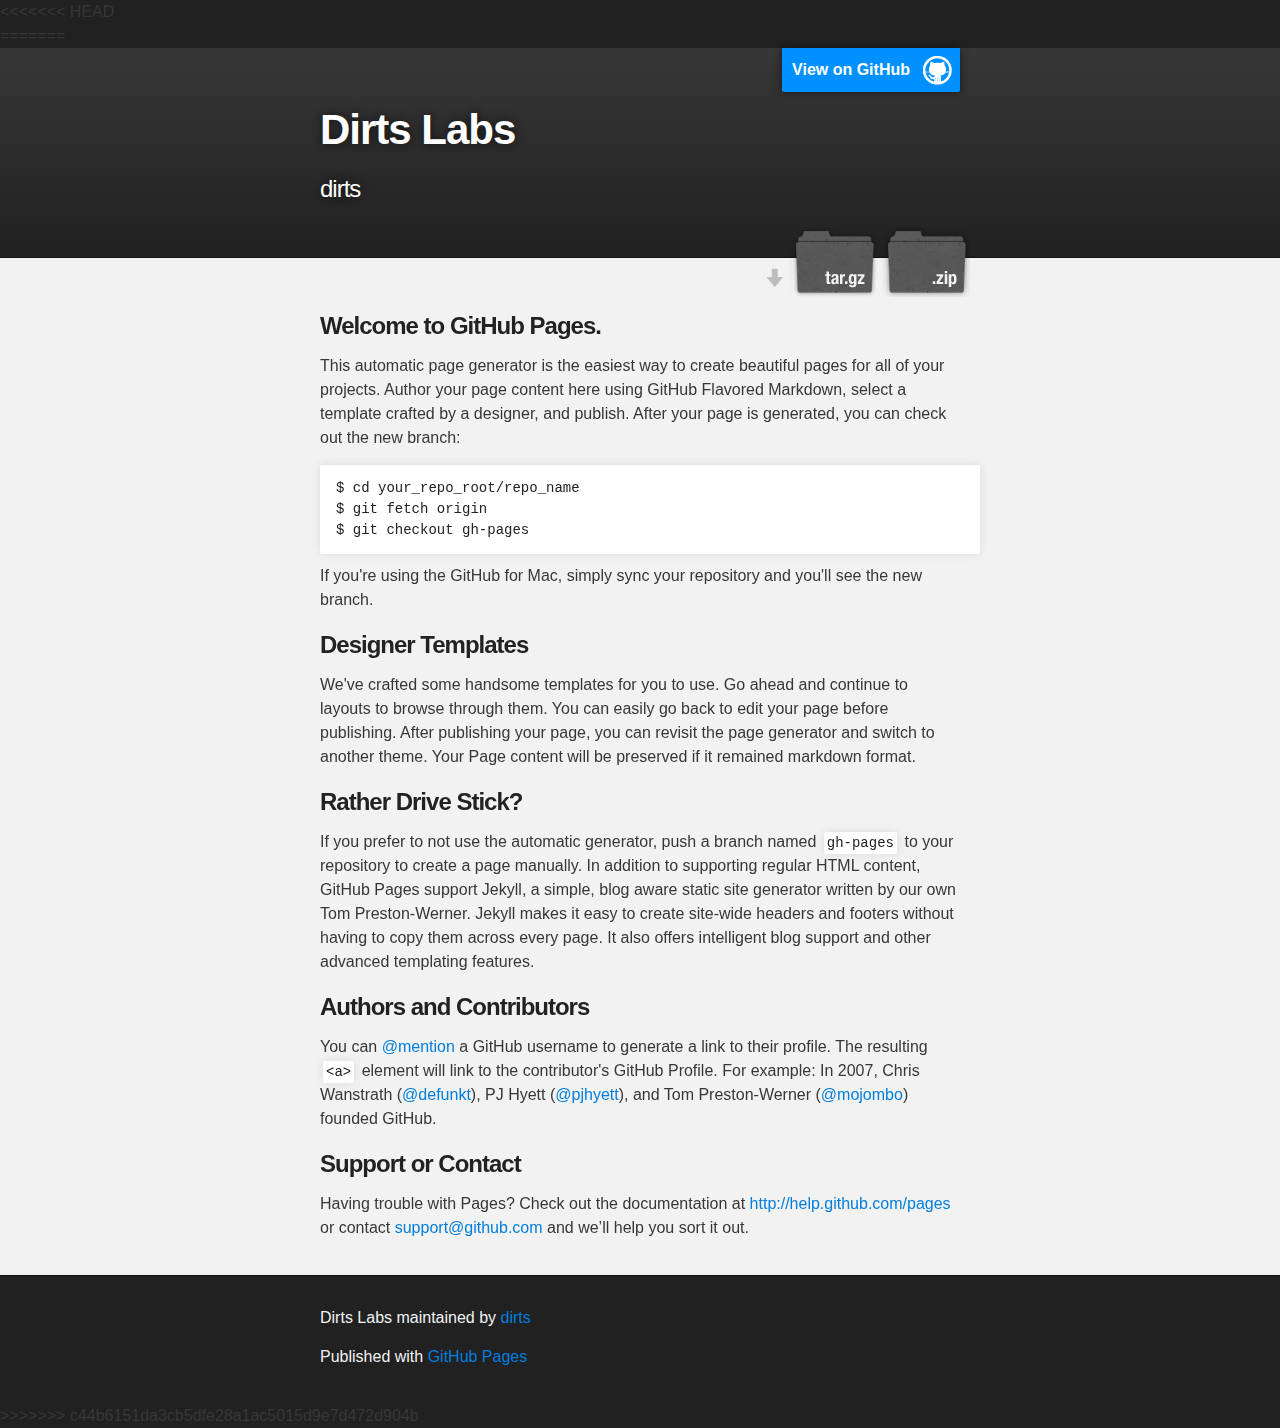
<file: index.html>
<<<<<<< HEAD
<!DOCTYPE HTML>
<html lang="en-US">
<head>
	<meta charset="UTF-8">
	<title>jQuery.icard</title>
	<style type="text/css">

	</style>
	<script type="text/javascript" src="jquery.js"></script>
</head>
<body>
<div class="container-wrap">
	<div class=""></div>
</div>
<script type="text/javascript" src="jquery.idialog.js"></script>
</body>
</html>
=======
<!DOCTYPE html>
<html>

  <head>
    <meta charset='utf-8' />
    <meta http-equiv="X-UA-Compatible" content="chrome=1" />
    <meta name="description" content="Dirts Labs : dirts" />

    <link rel="stylesheet" type="text/css" media="screen" href="stylesheets/stylesheet.css">

    <title>Dirts Labs</title>
  </head>

  <body>

    <!-- HEADER -->
    <div id="header_wrap" class="outer">
        <header class="inner">
          <a id="forkme_banner" href="https://github.com/dirts/dirts">View on GitHub</a>

          <h1 id="project_title">Dirts Labs</h1>
          <h2 id="project_tagline">dirts</h2>

            <section id="downloads">
              <a class="zip_download_link" href="https://github.com/dirts/dirts/zipball/master">Download this project as a .zip file</a>
              <a class="tar_download_link" href="https://github.com/dirts/dirts/tarball/master">Download this project as a tar.gz file</a>
            </section>
        </header>
    </div>

    <!-- MAIN CONTENT -->
    <div id="main_content_wrap" class="outer">
      <section id="main_content" class="inner">
        <h3>Welcome to GitHub Pages.</h3>

<p>This automatic page generator is the easiest way to create beautiful pages for all of your projects. Author your page content here using GitHub Flavored Markdown, select a template crafted by a designer, and publish. After your page is generated, you can check out the new branch:</p>

<pre><code>$ cd your_repo_root/repo_name
$ git fetch origin
$ git checkout gh-pages
</code></pre>

<p>If you're using the GitHub for Mac, simply sync your repository and you'll see the new branch.</p>

<h3>Designer Templates</h3>

<p>We've crafted some handsome templates for you to use. Go ahead and continue to layouts to browse through them. You can easily go back to edit your page before publishing. After publishing your page, you can revisit the page generator and switch to another theme. Your Page content will be preserved if it remained markdown format.</p>

<h3>Rather Drive Stick?</h3>

<p>If you prefer to not use the automatic generator, push a branch named <code>gh-pages</code> to your repository to create a page manually. In addition to supporting regular HTML content, GitHub Pages support Jekyll, a simple, blog aware static site generator written by our own Tom Preston-Werner. Jekyll makes it easy to create site-wide headers and footers without having to copy them across every page. It also offers intelligent blog support and other advanced templating features.</p>

<h3>Authors and Contributors</h3>

<p>You can <a href="https://github.com/blog/821" class="user-mention">@mention</a> a GitHub username to generate a link to their profile. The resulting <code>&lt;a&gt;</code> element will link to the contributor's GitHub Profile. For example: In 2007, Chris Wanstrath (<a href="https://github.com/defunkt" class="user-mention">@defunkt</a>), PJ Hyett (<a href="https://github.com/pjhyett" class="user-mention">@pjhyett</a>), and Tom Preston-Werner (<a href="https://github.com/mojombo" class="user-mention">@mojombo</a>) founded GitHub.</p>

<h3>Support or Contact</h3>

<p>Having trouble with Pages? Check out the documentation at <a href="http://help.github.com/pages">http://help.github.com/pages</a> or contact <a href="mailto:support@github.com">support@github.com</a> and we’ll help you sort it out.</p>
      </section>
    </div>

    <!-- FOOTER  -->
    <div id="footer_wrap" class="outer">
      <footer class="inner">
        <p class="copyright">Dirts Labs maintained by <a href="https://github.com/dirts">dirts</a></p>
        <p>Published with <a href="http://pages.github.com">GitHub Pages</a></p>
      </footer>
    </div>

    

  </body>
</html>
>>>>>>> c44b6151da3cb5dfe28a1ac5015d9e7d472d904b
</file>
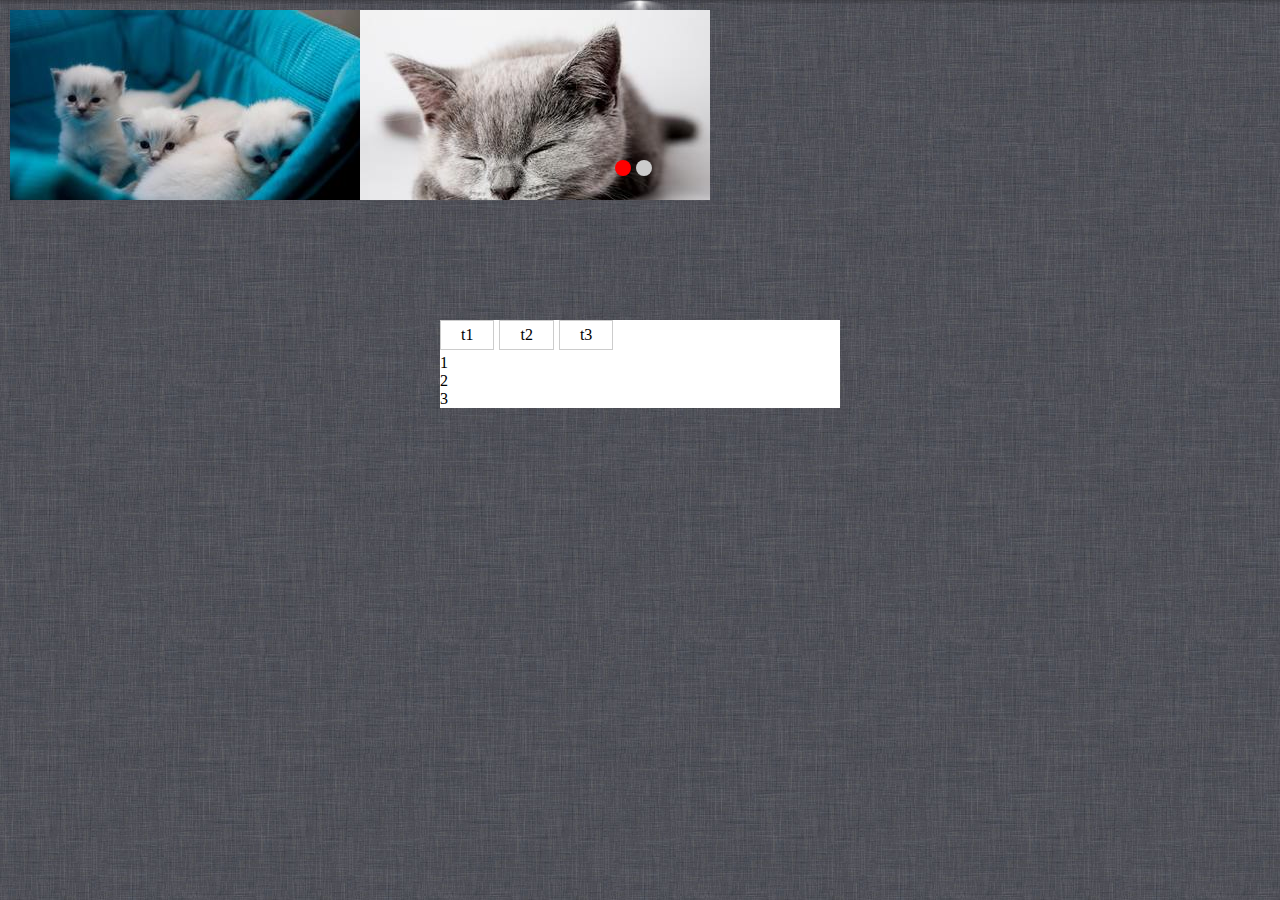
<file: photo.html>
<!DOCTYPE HTML>
<html lang="en-US">
<head>
	<meta charset="UTF-8">
	<title></title>
	<meta name="viewport" content="width=device-width, initial-scale=1.0, minimum-scale=1.0, maximum-scale=1.0 " />
	<link rel="apple-touch-icon-precomposed" sizes="75×75" href="appicon.png"/>
	<link rel="stylesheet" type="text/css" href="css/style.css">
	<link rel="stylesheet" type="text/css" href="js/css/iplayer.css">
	<link rel="stylesheet" type="text/css" href="js/css/icard.css">
</head>
<body>
	<div class="shadow-item"></div>
	<div class="container-wrap">
		<!--<div class="audio-tag"></div>-->
		<div id="phototype">
			<ul class="viewer">
				<li>
					<img src="images/01.jpg">
				</li>
				<li>
					<img src="images/2.jpg">
				</li>
			</ul>
			<ul class="ctrllor">
				<li></li>
				<li></li>
			</ul>
		</div>

	</div>
	<div class="tabs">
		<ul>
			<li>t1</li>
			<li>t2</li>
			<li>t3</li>
		</ul>
		<div class="">
			1
		</div>
		<div class="">
			2
		</div>
		<div class="">
			3
		</div>
	</div>
	<style type="text/css">
		.tabs {width:400px;margin:0 auto;background:#fff;}
		.tabs ul {display: inline-block;}
		.tabs ul li{list-style-type: none; float: left; margin-right:5px; padding:5px 20px; border:1px solid #ccc;}
	</style>
	<div class="footer"></div>
	<script type="text/javascript" src="js/jquery-1.8.0.min.js"></script>
	<script type="text/javascript" src="js/phototype.js"></script>
	<script type="text/javascript" src="js/jquery.idialog.js"></script>
	<script type="text/javascript" src="js/jquery.iplayer.js"></script>
	<script type="text/javascript">

	/* iplayer demo */
(function($, iPhoto){

	iPhoto.news({
		'id' : 'phototype',
		'pattern' : 'left'
	});

}(jQuery,Phototype));

var Tabs = function(id , type){

}


	</script>
</body>
</html>
</file>
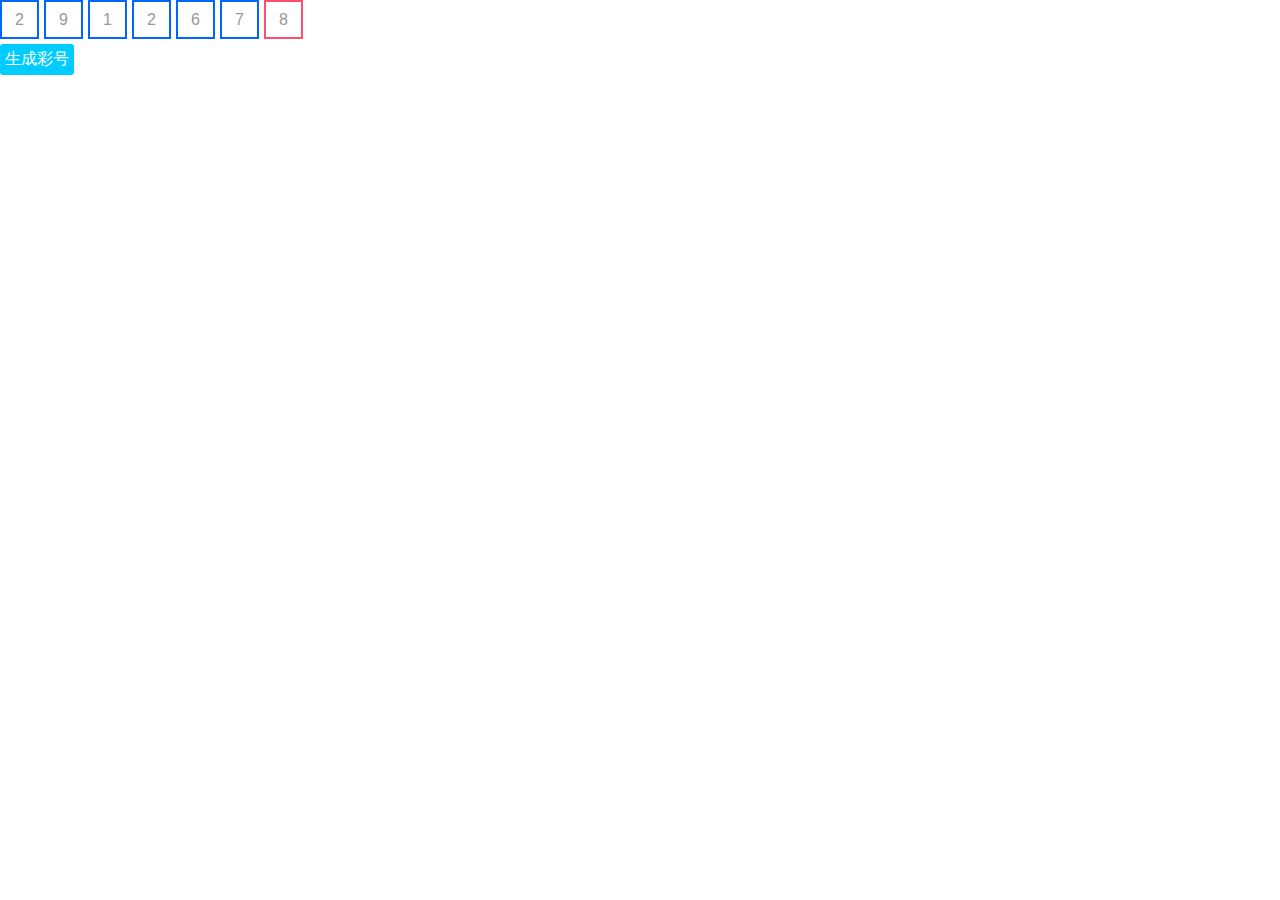
<file: ticket.html>
<!DOCTYPE HTML>
<html lang="en-US">
<head>
<meta charset="UTF-8">
<meta name="apple-mobile-web-app-capable" content="yes" />
<!--<meta name="format-detection" content="telephone=no">-->
<meta name="apple-mobile-web-app-status-bar-style" content="black" />
<!--<meta name="viewport" content="width=device-width; initial-scale=1.0; minimum-scale:1.0;maximum-scale:1.0;user-scalable=no" />-->
<title>正和彩</title>
</head>
<body>
<style type="text/css">
	body ,div,ul,li,a,img{margin:0;padding:0;}
	iframe {border:1px solid #f00;}
	li{list-style-type: none;}


	.header {
		height:40px;
		background:#666;
	}

	#editor {
		width:320px;
		height:500px;
		border:1px solid #ccc;
		overflow:hidden;
	}

	.test{
		height:5000px;
	}

	.fixed{
		position:absolute;
		width:100px;
		height:100px;
		top:400px;
		background:#fff;
		border:2px solid #f00;

	}
	#photo {
		background:#eee;
	}

	#photo img{
		width:320px;
		height:200px;
	}
	
	#photo{
		position:relative;
		width:320px;
		height:200px;
		overflow:hidden;
	}
	
	#photo ul{
		display:inline-block;
	}
	
	ul.photo-list li {
		float:left;
		width:320px;
		height:200px;
	}

	ul.photo-control {
		position:absolute;
		z-index:99;
		left:110px;
		bottom:20px;
		width:100px;
		height:15px;
	}
	ul.photo-control li{
		float:left;
		width:15px;
		height:15px;
		background:#ccc;
		border-radius:7px;
		margin-right:10px;
	}

	ul.photo-control li.Cur {
		background:#fc0;
	}

	.i-btn{
		display:inline-block;
		padding:0 5px;
		height:20px;
		line-height:20px;
		background:#eee;
	}

	.cantainer{
		display:inline-block;
	}
	.cantainer ul {
		float:left;
		margin-bottom:5px;
	}
	.cantainer  li{	
		float:left;
		font-family: arial;
		width:35px;
		height:35px;
		border:2px solid #0066ff;
		margin-right:5px;
		color:#999;
		text-align: center;
		line-height: 35px;
		vertical-align: center;
	}
	.cantainer li:last-child{
		border:2px solid #ff4e6f;
	}

	.i-button{
		float:left;
		margin: 0px;
		clear: both;
		text-decoration: none;
		color:#fff;
		background: #00ccff;
		border-radius: 3px;
		padding:5px;
	}

</style>
<div class="cantainer" id="ticket">

</div>
<script type="text/javascript">
	;var Ticket = (function(){

		function Random(m,n){
			return Math.floor(Math.random()*( n - m + 1 ) + m);
		}

		function Ticket(param){
			this.log = [];
			this.viewer = document.getElementById(param.id) || false;
			
			this.init();
		}

		Ticket.prototype =  {
			'init':function(){
				this.nplus(6)
				this.view();
				this.bind();
			},
			'bind':function(){
				var self = this;
				this.viewer.getElementsByTagName('a')[0].addEventListener('click',function(e){ 
					self.init();
				},false);
			},
			'nplus':function(n){
				var arr = [];
				for(var i = 0; i <= n ;i++){
					arr.push(Random(0,9));
				}
				this.log.push(arr);
				return arr;
			},
			'view':function(){
				var list = '';
				for(var i = 0; i < this.log[this.log.length -1 ].length; i++){
					list += '<li>' + this.log[this.log.length -1 ][i] + '</li>';
	 			}
	 			list = '<ul>' + list + '</ul><a href="javascript:;" class="i-button">生成彩号</a>';
	 			this.viewer.innerHTML = list;
			},
			'getlog':function(){
				return this.log;
			}
		
		};

		return {
			init : function(param){
				return new Ticket(param);
			}
		}

	}());

var ticket = Ticket.init({'id':'ticket'});

/*

	var ticket = Ticket('ticket');

	var results = ticket.nplus(6);
	results = ticket.nplus(6);
	results = ticket.nplus(6);
	ticket.view();
*/
</script>
</body>
</html>
</file>
<file: stylesheets/stylesheet.css>
/*******************************************************************************
Slate Theme for GitHub Pages
by Jason Costello, @jsncostello
*******************************************************************************/

@import url(pygment_trac.css);

/*******************************************************************************
MeyerWeb Reset
*******************************************************************************/

html, body, div, span, applet, object, iframe,
h1, h2, h3, h4, h5, h6, p, blockquote, pre,
a, abbr, acronym, address, big, cite, code,
del, dfn, em, img, ins, kbd, q, s, samp,
small, strike, strong, sub, sup, tt, var,
b, u, i, center,
dl, dt, dd, ol, ul, li,
fieldset, form, label, legend,
table, caption, tbody, tfoot, thead, tr, th, td,
article, aside, canvas, details, embed,
figure, figcaption, footer, header, hgroup,
menu, nav, output, ruby, section, summary,
time, mark, audio, video {
  margin: 0;
  padding: 0;
  border: 0;
  font: inherit;
  vertical-align: baseline;
}

/* HTML5 display-role reset for older browsers */
article, aside, details, figcaption, figure,
footer, header, hgroup, menu, nav, section {
  display: block;
}

ol, ul {
  list-style: none;
}

blockquote, q {
}

table {
  border-collapse: collapse;
  border-spacing: 0;
}

a:focus {
  outline: none;
}

/*******************************************************************************
Theme Styles
*******************************************************************************/

body {
  box-sizing: border-box;
  color:#373737;
  background: #212121;
  font-size: 16px;
  font-family: 'Myriad Pro', Calibri, Helvetica, Arial, sans-serif;
  line-height: 1.5;
  -webkit-font-smoothing: antialiased;
}

h1, h2, h3, h4, h5, h6 {
  margin: 10px 0;
  font-weight: 700;
  color:#222222;
  font-family: 'Lucida Grande', 'Calibri', Helvetica, Arial, sans-serif;
  letter-spacing: -1px;
}

h1 {
  font-size: 36px;
  font-weight: 700;
}

h2 {
  padding-bottom: 10px;
  font-size: 32px;
  background: url('../images/bg_hr.png') repeat-x bottom;
}

h3 {
  font-size: 24px;
}

h4 {
  font-size: 21px;
}

h5 {
  font-size: 18px;
}

h6 {
  font-size: 16px;
}

p {
  margin: 10px 0 15px 0;
}

footer p {
  color: #f2f2f2;
}

a {
  text-decoration: none;
  color: #007edf;
  text-shadow: none;

  transition: color 0.5s ease;
  transition: text-shadow 0.5s ease;
  -webkit-transition: color 0.5s ease;
  -webkit-transition: text-shadow 0.5s ease;
  -moz-transition: color 0.5s ease;
  -moz-transition: text-shadow 0.5s ease;
  -o-transition: color 0.5s ease;
  -o-transition: text-shadow 0.5s ease;
  -ms-transition: color 0.5s ease;
  -ms-transition: text-shadow 0.5s ease;
}

#main_content a:hover {
  color: #0069ba;
  text-shadow: #0090ff 0px 0px 2px;
}

footer a:hover {
  color: #43adff;
  text-shadow: #0090ff 0px 0px 2px;
}

em {
  font-style: italic;
}

strong {
  font-weight: bold;
}

img {
  position: relative;
  margin: 0 auto;
  max-width: 739px;
  padding: 5px;
  margin: 10px 0 10px 0;
  border: 1px solid #ebebeb;

  box-shadow: 0 0 5px #ebebeb;
  -webkit-box-shadow: 0 0 5px #ebebeb;
  -moz-box-shadow: 0 0 5px #ebebeb;
  -o-box-shadow: 0 0 5px #ebebeb;
  -ms-box-shadow: 0 0 5px #ebebeb;
}

pre, code {
  width: 100%;
  color: #222;
  background-color: #fff;

  font-family: Monaco, "Bitstream Vera Sans Mono", "Lucida Console", Terminal, monospace;
  font-size: 14px;

  border-radius: 2px;
  -moz-border-radius: 2px;
  -webkit-border-radius: 2px;



}

pre {
  width: 100%;
  padding: 10px;
  box-shadow: 0 0 10px rgba(0,0,0,.1);
  overflow: auto;
}

code {
  padding: 3px;
  margin: 0 3px;
  box-shadow: 0 0 10px rgba(0,0,0,.1);
}

pre code {
  display: block;
  box-shadow: none;
}

blockquote {
  color: #666;
  margin-bottom: 20px;
  padding: 0 0 0 20px;
  border-left: 3px solid #bbb;
}

ul, ol, dl {
  margin-bottom: 15px
}

ul li {
  list-style: inside;
  padding-left: 20px;
}

ol li {
  list-style: decimal inside;
  padding-left: 20px;
}

dl dt {
  font-weight: bold;
}

dl dd {
  padding-left: 20px;
  font-style: italic;
}

dl p {
  padding-left: 20px;
  font-style: italic;
}

hr {
  height: 1px;
  margin-bottom: 5px;
  border: none;
  background: url('../images/bg_hr.png') repeat-x center;
}

table {
  border: 1px solid #373737;
  margin-bottom: 20px;
  text-align: left;
 }

th {
  font-family: 'Lucida Grande', 'Helvetica Neue', Helvetica, Arial, sans-serif;
  padding: 10px;
  background: #373737;
  color: #fff;
 }

td {
  padding: 10px;
  border: 1px solid #373737;
 }

form {
  background: #f2f2f2;
  padding: 20px;
}

img {
  width: 100%;
  max-width: 100%;
}

/*******************************************************************************
Full-Width Styles
*******************************************************************************/

.outer {
  width: 100%;
}

.inner {
  position: relative;
  max-width: 640px;
  padding: 20px 10px;
  margin: 0 auto;
}

#forkme_banner {
  display: block;
  position: absolute;
  top:0;
  right: 10px;
  z-index: 10;
  padding: 10px 50px 10px 10px;
  color: #fff;
  background: url('../images/blacktocat.png') #0090ff no-repeat 95% 50%;
  font-weight: 700;
  box-shadow: 0 0 10px rgba(0,0,0,.5);
  border-bottom-left-radius: 2px;
  border-bottom-right-radius: 2px;
}

#header_wrap {
  background: #212121;
  background: -moz-linear-gradient(top, #373737, #212121);
  background: -webkit-linear-gradient(top, #373737, #212121);
  background: -ms-linear-gradient(top, #373737, #212121);
  background: -o-linear-gradient(top, #373737, #212121);
  background: linear-gradient(top, #373737, #212121);
}

#header_wrap .inner {
  padding: 50px 10px 30px 10px;
}

#project_title {
  margin: 0;
  color: #fff;
  font-size: 42px;
  font-weight: 700;
  text-shadow: #111 0px 0px 10px;
}

#project_tagline {
  color: #fff;
  font-size: 24px;
  font-weight: 300;
  background: none;
  text-shadow: #111 0px 0px 10px;
}

#downloads {
  position: absolute;
  width: 210px;
  z-index: 10;
  bottom: -40px;
  right: 0;
  height: 70px;
  background: url('../images/icon_download.png') no-repeat 0% 90%;
}

.zip_download_link {
  display: block;
  float: right;
  width: 90px;
  height:70px;
  text-indent: -5000px;
  overflow: hidden;
  background: url(../images/sprite_download.png) no-repeat bottom left;
}

.tar_download_link {
  display: block;
  float: right;
  width: 90px;
  height:70px;
  text-indent: -5000px;
  overflow: hidden;
  background: url(../images/sprite_download.png) no-repeat bottom right;
  margin-left: 10px;
}

.zip_download_link:hover {
  background: url(../images/sprite_download.png) no-repeat top left;
}

.tar_download_link:hover {
  background: url(../images/sprite_download.png) no-repeat top right;
}

#main_content_wrap {
  background: #f2f2f2;
  border-top: 1px solid #111;
  border-bottom: 1px solid #111;
}

#main_content {
  padding-top: 40px;
}

#footer_wrap {
  background: #212121;
}



/*******************************************************************************
Small Device Styles
*******************************************************************************/

@media screen and (max-width: 480px) {
  body {
    font-size:14px;
  }

  #downloads {
    display: none;
  }

  .inner {
    min-width: 320px;
    max-width: 480px;
  }

  #project_title {
  font-size: 32px;
  }

  h1 {
    font-size: 28px;
  }

  h2 {
    font-size: 24px;
  }

  h3 {
    font-size: 21px;
  }

  h4 {
    font-size: 18px;
  }

  h5 {
    font-size: 14px;
  }

  h6 {
    font-size: 12px;
  }

  code, pre {
    min-width: 320px;
    max-width: 480px;
    font-size: 11px;
  }

}
</file>
<file: css/style.css>
body, div, ul, li{margin:0px;padding:0px;}

	body{
		background: url(../images/bg_tile.jpg) repeat fixed;
	}

	.header-wrap {
		border-bottom: 1px solid #c3c3c3;
		background:#f3f3f3;
		height:20px;
		padding:20px;
	}

	.footer {
		height:100px;
	}
	.logo {
		float: left;
		width:20px;
	}
	.site-name {
		float: left;
		height:20px;
		line-height: 30px;
		font-family: 'hei';
		font-weight: bold;
	}
	.container-wrap {
		text-align: center;
		padding:10px;
		min-height: 300px;
		background: url([data-uri]) center top no-repeat;
		background-size:100px 50px;
		margin-top: -5px;
	}
	/* face */
	.close-btn{
		
		float: right;
		padding:1px;
		background:#eee;
		height:48px;
		width:48px;
		border:1px solid #ccc;
		border-radius: 1px;
		/*box-shadow: 1px 1px 1px #666;*/
	}

	.close-btn img {
		width:48px;
		height:48px;
		-webkit-filter:grayscale(100%);
	}
	.close-btn:hover img {
		-webkit-filter:brightness(.3) grayscale(0%) contrast(2);
	}

	.close-btn:hover{
		border:1px solid #9c0;
		/* -webkit-transform: scale(1.1); */
	}

	.close-btn,.close-btn img {
		-webkit-transition: all .2s ease-in-out;
	}

	.close-btn a{

	}

	.gray {
		-webkit-filter:grayscale(1);
	}

	.shadow-item {
		height:5px;
		background: -webkit-gradient(linear,left top,left bottom,from(rgba(0,0,0,.2)),to(rgba(0,0,0,0)));
	}

	.clearfix {

	}
	.clearfix:after{
		content: '';
		background:#f00;
		height:5px;
		width:5px;
		float: none;
	}

	.cat-demo {
		background: #fff;
		margin-bottom:10px;
		padding:10px;
		height:600px;
	}



	#phototype {
		margin:0 auto;
		width:100%;
		height:190px;
	}

	#phototype ul.viewer {
		height:190px;
	}

	ul.viewer li{
		float:left;
	}
	#phototype ul.ctrllor {
		margin:0 auto;
		margin-top: 160px;
		width:50px;
		bottom:10px;
		position: relative;
		z-index:99;
	}
	#phototype ul.ctrllor li{
		float: left;
		list-style-type: none;
		margin-right:5px; 
		width:16px;
		height:16px;
		background: #ccc;
		border-radius: 8px;
	}
	#phototype ul.ctrllor li.Cur{
		background: #f00
	}

	.mobile-tag {
		margin: 0 auto;
		margin-top:10px;
	}


	.nav-sider {
		position: fixed;
		width:40px;
		left:-20px;
		top:200px;
		z-index: 999;
	}

	.nav-sider a {
		float: left;
		width: 100%;
		text-align: center;
		padding:2px 10px;
		margin-bottom: 6px;
		background:#ffcc66;
		color:#fff;
		font-size:12px;
		-webkit-transform:rotate(40deg); 
		border-radius:1px 2px 2px 2px;
	}

	.nav-sider a.cur {
		background: #76c21f;
	}
</file>
<file: js/css/icard.css>
/* @lishouyan last:2013/04/22 */

.i-dialog-warp .i-dialog-close{
	cursor:pointer;
}

/* i-simle-tips */
.i-simple-tips, .float-tips {
	position: absolute;
	background:#000;
	font-size:12px;
	opacity: .7;
	border-radius:2px;
	padding:5px 10px;
	color:#fff;
	top:144px;
	left:624px;
	z-index:9999999;
}

.i-simple-tips .i-dialog-content{
	text-align: center;
}

.i-simple-tips span, .float-tips span {
	z-index:10
}

.i-simple-tips .i-dialog-arrow, .float-tips em.arrow {
	position: absolute;
	height:12px;
	line-height: 12px;
	width:12px;
	padding:0px;
	bottom: -6px;
	left:20px;
	color:#000;
	font-style: normal;
	z-index:5;
}
.i-simple-tips .i-dialog-close , .i-simple-tips .i-dialog-title, .i-simple-tips .i-dialog-control{
	display: none;
}

/* i-team-tips */
.i-team-tips, .float-tips {
	position: absolute;
	background:#fff;
	font-size:14px;
	border-radius:2px;
	padding:1px;
	color:#999;
	right:10px;
	top:144px;
	left:624px;
	z-index:9999999;
}

.i-team-tips .i-dialog-content{
	text-align: left;
	padding:5px;
}

.i-team-tips span, .float-tips span {
	z-index:10
}

.i-team-tips .i-dialog-arrow, .float-tips em.arrow {
	position: absolute;
	height:14px;
	line-height: 14px;
	width:12px;
	padding:0px;
	bottom: -6px;
	left:20px;
	color:#fff;
	font-style: normal;
	z-index:5;
}

.i-team-tips .i-dialog-title {
	background: #fafafa;
	border-radius: 2px;
	padding:2px 5px;
	font-weight: bold;
	color:#888;
	position: relative;
	z-index: 6;
}

.i-team-tips .i-dialog-close, .i-team-tips .i-dialog-control{
	display: none;
}

/* drop-shadow */
.filter-drop-shadow {
	-webkit-filter: drop-shadow(0 1px 3px rgba(0,0,0,.5));
	-moz-filter: drop-shadow(0 1px 3px rgba(0,0,0,.5));
	-ms-filter: drop-shadow(0 1px 3px rgba(0,0,0,.5));
	-o-filter: drop-shadow(0 1px 3px rgba(0,0,0,.5));
	filter: drop-shadow(0 1px 3px rgba(0,0,0,.5));
}

.i-white {
	position: absolute;
	min-width: 100px;
	max-width:210px;
	white-space:nowrap;
	background:#fff;
	font-size:12px;
	border-radius:2px;
	padding:5px 10px;
	color:#999;
	right:10px;
	top:144px;
	left:624px;
	z-index:10;
}

.i-white span {
	z-index:10
}

.i-white .i-dialog-arrow{
	position: absolute;
	height:12px;
	width:12px;
	line-height: 12px;
	padding:0px;
	bottom: -6px;
	left:20px;
	color:#fff;
	font-style: normal;
	z-index:5;
}

.i-white .i-dialog-close , .i-white .i-dialog-title{
	display: none
}

/*对话框*/
.i-dialog {
	position:fixed;
	padding:1px;
	width:200px;
	background: #fff;
	border:3px solid #ccc;
	border-radius:3px;
	z-index:999999
}

.i-dialog .i-dialog-arrow{
	display:none;
}

.i-dialog .i-dialog-title{
	width:100%;
	display:inline-block;
	height:21px;
	line-height:21px;
	background:#efefef;
	padding:2px 0;
}

.i-dialog .i-dialog-title span {
	float:left;
	margin-left:5px;
	font-weight:bold;
}

.i-dialog .i-dialog-close{
	float:right;
	margin-right:5px;
	font-weight:bold;
}

.i-dialog .i-dialog-content {
	padding:5px;
	color:#666;
}
.i-dialog .i-dialog-control {
	padding:3px;
	text-align:center;
}

/*对话框*/
.i-team-dialog {
	position:fixed;
	padding:1px;
	width:200px;
	background: #fff;
	border:3px solid #ccc;
	border-radius:3px;
	z-index:999999
}

.i-team-dialog .i-dialog-arrow{
	display:none;
}

.i-team-dialog .i-dialog-title{
    height:50px;
    line-height:50px;
    padding-left:40px;
    padding-right:10px;
    background:#323a45 url(../../../../../static/frontEnd/img/file.png) no-repeat 16px 16px;
}

.i-team-dialog .i-dialog-title span {
    float:left;
    color:#fff;
    font-size:16px;;
}

.i-team-dialog .i-dialog-close{
    width:13px;
    height:14px;
    display:block;
    float:right;
    text-indent:-9999px;
    margin-top:15px;
    background:url(../../../../../static/frontEnd/img/wrong.png) no-repeat;
    cursor:pointer;
}

.i-team-dialog .i-dialog-content {
	padding:5px;
	color:#666;
}

.i-team-dialog .i-dialog-control {
    display:none;
}
/*确认框*/
.i-comfirm {
	position:fixed;
	padding:1px;
	width:200px;
	background: #fff;
	border:3px solid #ccc;
	border-radius:3px;
	z-index:999999
}

.i-comfirm .i-dialog-arrow{
	display:none;
}

.i-comfirm .i-dialog-title{
	width:100%;
	display:inline-block;
	height:21px;
	line-height:21px;
	background:#efefef;
	padding:2px 0;
}

.i-comfirm .i-dialog-title span {
	float:left;
	margin-left:5px;
	font-weight:bold;
}

.i-comfirm .i-dialog-close{
	float:right;
	margin-right:5px;
}

.i-comfirm .i-dialog-content {
	padding:5px;
	color:#666;
}

.i-comfirm .i-dialog-control {
	padding:5px;
	text-align: center;
}

.i-comfirm .i-dialog-true{
	margin: 0 5px;
}

/*对话框*/
.i-alert {
	position:fixed;
	padding:1px;
	width:200px;
	background: #fff;
	border:3px solid #ccc;
	border-radius:3px;
	z-index:9999999;
}

.i-alert .i-dialog-arrow{
	display:none;
}

.i-alert .i-dialog-title{
	width:100%;
	display:inline-block;
	height:21px;
	line-height:21px;
	background:#efefef;
	padding:2px 0;
}

.i-alert .i-dialog-title span {
	float:left;
	margin-left:5px;
	font-weight:bold;
}

.i-alert .i-dialog-close{
	float:right;
	margin-right:5px;
	font-style:normal;
	font-weight:bold;
	cursor:pointer;
}

.i-alert .i-dialog-content {
	text-align: center;
	padding:5px;
	color:#666;
}

.i-alert .i-dialog-control {
	padding:5px;
	text-align:center;
}

.i-alert .i-dialog-control .btn {
	margin:0 5px;
}

.i-alert .i-dialog-control .i-dialog-cancle  {
	display:none;
}

/*对话框*/
.i-message {
	position:fixed;
	padding:1px;
	width:200px;
	background: #fff;
	border:3px solid #ccc;
	border-radius:3px;
	z-index:9999999;
}

.i-message .i-dialog-arrow{
	display:none;
}

.i-message .i-dialog-title{
	width:100%;
	display:inline-block;
	height:21px;
	line-height:21px;
	background:#efefef;
	padding:2px 0;
	display: none;
}

.i-message .i-dialog-title span {
	float:left;
	margin-left:5px;
	font-weight:bold;
}

.i-message .i-dialog-close{
	float:right;
	margin-right:5px;
}

.i-message .i-dialog-content {
	text-align: center;
	padding:5px;
	color:#666;
}

.i-message .i-dialog-control {
	display: none;
}


/*对话框*/
.i-error {
	position:fixed;
	padding:1px;
	width:200px;
	background: #fff;
	border:3px solid #ccc;
	border-radius:3px;
	z-index:9999999;
}

.i-error .i-dialog-arrow{
	display:none;
}

.i-error .i-dialog-title{
}

.i-error .i-dialog-title span {
	display:none;
}

.i-error .i-dialog-close{
	float:right;
	margin:5px 5px 0 0 ;
}

.i-error .i-dialog-content {
	text-align: center;
	padding:5px;
	color:#666;
}

.i-error .i-dialog-control {
	display: none;
}
/* i-botton */

.btn {
	display: inline-block;
	*display: inline;
	padding: 4px 12px;
	margin-bottom: 0;
	*margin-left: .3em;
	font-size: 14px;
	line-height: 20px;
	color: #333333;
	text-align: center;
	text-shadow: 0 1px 1px rgba(255, 255, 255, 0.75);
	vertical-align: middle;
	cursor: pointer;
	background-color: #f5f5f5;
	*background-color: #e6e6e6;
	background-image: -moz-linear-gradient(top, #ffffff, #e6e6e6);
	background-image: -webkit-gradient(linear, 0 0, 0 100%, from(#ffffff), to(#e6e6e6));
	background-image: -webkit-linear-gradient(top, #ffffff, #e6e6e6);
	background-image: -o-linear-gradient(top, #ffffff, #e6e6e6);
	background-image: linear-gradient(to bottom, #ffffff, #e6e6e6);
	background-repeat: repeat-x;
	border: 1px solid #cccccc;
	*border: 0;
	border-color: #e6e6e6 #e6e6e6 #bfbfbf;
	border-color: rgba(0, 0, 0, 0.1) rgba(0, 0, 0, 0.1) rgba(0, 0, 0, 0.25);
	border-bottom-color: #b3b3b3;
	-webkit-border-radius: 4px;
		 -moz-border-radius: 4px;
					border-radius: 4px;
	filter: progid:DXImageTransform.Microsoft.gradient(startColorstr='#ffffffff', endColorstr='#ffe6e6e6', GradientType=0);
	filter: progid:DXImageTransform.Microsoft.gradient(enabled=false);
	*zoom: 1;
	-webkit-box-shadow: inset 0 1px 0 rgba(255, 255, 255, 0.2), 0 1px 2px rgba(0, 0, 0, 0.05);
		 -moz-box-shadow: inset 0 1px 0 rgba(255, 255, 255, 0.2), 0 1px 2px rgba(0, 0, 0, 0.05);
					box-shadow: inset 0 1px 0 rgba(255, 255, 255, 0.2), 0 1px 2px rgba(0, 0, 0, 0.05);
}

.btn:hover,
.btn:focus,
.btn:active,
.btn.active,
.btn.disabled,
.btn[disabled] {
	color: #333333;
	background-color: #e6e6e6;
	*background-color: #d9d9d9;
}

.btn:active,
.btn.active {
	background-color: #cccccc \9;
}

.btn:first-child {
	*margin-left: 0;
}

.btn:hover,
.btn:focus {
	color: #333333;
	text-decoration: none;
	background-position: 0 -15px;
	-webkit-transition: background-position 0.1s linear;
		 -moz-transition: background-position 0.1s linear;
			 -o-transition: background-position 0.1s linear;
					transition: background-position 0.1s linear;
}

.btn:focus {
	outline: thin dotted #333;
	outline: 5px auto -webkit-focus-ring-color;
	outline-offset: -2px;
}

.btn.active,
.btn:active {
	background-image: none;
	outline: 0;
	-webkit-box-shadow: inset 0 2px 4px rgba(0, 0, 0, 0.15), 0 1px 2px rgba(0, 0, 0, 0.05);
		 -moz-box-shadow: inset 0 2px 4px rgba(0, 0, 0, 0.15), 0 1px 2px rgba(0, 0, 0, 0.05);
					box-shadow: inset 0 2px 4px rgba(0, 0, 0, 0.15), 0 1px 2px rgba(0, 0, 0, 0.05);
}

.btn.disabled,
.btn[disabled] {
	cursor: default;
	background-image: none;
	opacity: 0.65;
	filter: alpha(opacity=65);
	-webkit-box-shadow: none;
		 -moz-box-shadow: none;
					box-shadow: none;
}

.btn-large {
	padding: 11px 19px;
	font-size: 17.5px;
	-webkit-border-radius: 6px;
		 -moz-border-radius: 6px;
					border-radius: 6px;
}

.btn-large [class^="icon-"],
.btn-large [class*=" icon-"] {
	margin-top: 4px;
}

.btn-small {
	padding: 2px 10px;
	font-size: 11.9px;
	-webkit-border-radius: 3px;
		 -moz-border-radius: 3px;
					border-radius: 3px;
}

.btn-small [class^="icon-"],
.btn-small [class*=" icon-"] {
	margin-top: 0;
}

.btn-mini [class^="icon-"],
.btn-mini [class*=" icon-"] {
	margin-top: -1px;
}

.btn-mini {
	padding: 0 6px;
	font-size: 10.5px;
	-webkit-border-radius: 3px;
		 -moz-border-radius: 3px;
					border-radius: 3px;
}

.btn-block {
	display: block;
	width: 100%;
	padding-right: 0;
	padding-left: 0;
	-webkit-box-sizing: border-box;
		 -moz-box-sizing: border-box;
					box-sizing: border-box;
}

.btn-block + .btn-block {
	margin-top: 5px;
}

input[type="submit"].btn-block,
input[type="reset"].btn-block,
input[type="button"].btn-block {
	width: 100%;
}

.btn-primary.active,
.btn-warning.active,
.btn-danger.active,
.btn-success.active,
.btn-info.active,
.btn-inverse.active {
	color: rgba(255, 255, 255, 0.75);
}

.btn-primary {
	color: #ffffff;
	text-shadow: 0 -1px 0 rgba(0, 0, 0, 0.25);
	background-color: #006dcc;
	*background-color: #0044cc;
	background-image: -moz-linear-gradient(top, #0088cc, #0044cc);
	background-image: -webkit-gradient(linear, 0 0, 0 100%, from(#0088cc), to(#0044cc));
	background-image: -webkit-linear-gradient(top, #0088cc, #0044cc);
	background-image: -o-linear-gradient(top, #0088cc, #0044cc);
	background-image: linear-gradient(to bottom, #0088cc, #0044cc);
	background-repeat: repeat-x;
	border-color: #0044cc #0044cc #002a80;
	border-color: rgba(0, 0, 0, 0.1) rgba(0, 0, 0, 0.1) rgba(0, 0, 0, 0.25);
	filter: progid:DXImageTransform.Microsoft.gradient(startColorstr='#ff0088cc', endColorstr='#ff0044cc', GradientType=0);
	filter: progid:DXImageTransform.Microsoft.gradient(enabled=false);
}

.btn-primary:hover,
.btn-primary:focus,
.btn-primary:active,
.btn-primary.active,
.btn-primary.disabled,
.btn-primary[disabled] {
	color: #ffffff;
	background-color: #0044cc;
	*background-color: #003bb3;
}

.btn-primary:active,
.btn-primary.active {
	background-color: #003399 \9;
}

.btn-warning {
	color: #ffffff;
	text-shadow: 0 -1px 0 rgba(0, 0, 0, 0.25);
	background-color: #faa732;
	*background-color: #f89406;
	background-image: -moz-linear-gradient(top, #fbb450, #f89406);
	background-image: -webkit-gradient(linear, 0 0, 0 100%, from(#fbb450), to(#f89406));
	background-image: -webkit-linear-gradient(top, #fbb450, #f89406);
	background-image: -o-linear-gradient(top, #fbb450, #f89406);
	background-image: linear-gradient(to bottom, #fbb450, #f89406);
	background-repeat: repeat-x;
	border-color: #f89406 #f89406 #ad6704;
	border-color: rgba(0, 0, 0, 0.1) rgba(0, 0, 0, 0.1) rgba(0, 0, 0, 0.25);
	filter: progid:DXImageTransform.Microsoft.gradient(startColorstr='#fffbb450', endColorstr='#fff89406', GradientType=0);
	filter: progid:DXImageTransform.Microsoft.gradient(enabled=false);
}

.btn-warning:hover,
.btn-warning:focus,
.btn-warning:active,
.btn-warning.active,
.btn-warning.disabled,
.btn-warning[disabled] {
	color: #ffffff;
	background-color: #f89406;
	*background-color: #df8505;
}

.btn-warning:active,
.btn-warning.active {
	background-color: #c67605 \9;
}

.btn-danger {
	color: #ffffff;
	text-shadow: 0 -1px 0 rgba(0, 0, 0, 0.25);
	background-color: #da4f49;
	*background-color: #bd362f;
	background-image: -moz-linear-gradient(top, #ee5f5b, #bd362f);
	background-image: -webkit-gradient(linear, 0 0, 0 100%, from(#ee5f5b), to(#bd362f));
	background-image: -webkit-linear-gradient(top, #ee5f5b, #bd362f);
	background-image: -o-linear-gradient(top, #ee5f5b, #bd362f);
	background-image: linear-gradient(to bottom, #ee5f5b, #bd362f);
	background-repeat: repeat-x;
	border-color: #bd362f #bd362f #802420;
	border-color: rgba(0, 0, 0, 0.1) rgba(0, 0, 0, 0.1) rgba(0, 0, 0, 0.25);
	filter: progid:DXImageTransform.Microsoft.gradient(startColorstr='#ffee5f5b', endColorstr='#ffbd362f', GradientType=0);
	filter: progid:DXImageTransform.Microsoft.gradient(enabled=false);
}

.btn-danger:hover,
.btn-danger:focus,
.btn-danger:active,
.btn-danger.active,
.btn-danger.disabled,
.btn-danger[disabled] {
	color: #ffffff;
	background-color: #bd362f;
	*background-color: #a9302a;
}

.btn-danger:active,
.btn-danger.active {
	background-color: #942a25 \9;
}

.btn-success {
	color: #ffffff;
	text-shadow: 0 -1px 0 rgba(0, 0, 0, 0.25);
	background-color: #5bb75b;
	*background-color: #51a351;
	background-image: -moz-linear-gradient(top, #62c462, #51a351);
	background-image: -webkit-gradient(linear, 0 0, 0 100%, from(#62c462), to(#51a351));
	background-image: -webkit-linear-gradient(top, #62c462, #51a351);
	background-image: -o-linear-gradient(top, #62c462, #51a351);
	background-image: linear-gradient(to bottom, #62c462, #51a351);
	background-repeat: repeat-x;
	border-color: #51a351 #51a351 #387038;
	border-color: rgba(0, 0, 0, 0.1) rgba(0, 0, 0, 0.1) rgba(0, 0, 0, 0.25);
	filter: progid:DXImageTransform.Microsoft.gradient(startColorstr='#ff62c462', endColorstr='#ff51a351', GradientType=0);
	filter: progid:DXImageTransform.Microsoft.gradient(enabled=false);
}

.btn-success:hover,
.btn-success:focus,
.btn-success:active,
.btn-success.active,
.btn-success.disabled,
.btn-success[disabled] {
	color: #ffffff;
	background-color: #51a351;
	*background-color: #499249;
}

.btn-success:active,
.btn-success.active {
	background-color: #408140 \9;
}

.btn-info {
	color: #ffffff;
	text-shadow: 0 -1px 0 rgba(0, 0, 0, 0.25);
	background-color: #49afcd;
	*background-color: #2f96b4;
	background-image: -moz-linear-gradient(top, #5bc0de, #2f96b4);
	background-image: -webkit-gradient(linear, 0 0, 0 100%, from(#5bc0de), to(#2f96b4));
	background-image: -webkit-linear-gradient(top, #5bc0de, #2f96b4);
	background-image: -o-linear-gradient(top, #5bc0de, #2f96b4);
	background-image: linear-gradient(to bottom, #5bc0de, #2f96b4);
	background-repeat: repeat-x;
	border-color: #2f96b4 #2f96b4 #1f6377;
	border-color: rgba(0, 0, 0, 0.1) rgba(0, 0, 0, 0.1) rgba(0, 0, 0, 0.25);
	filter: progid:DXImageTransform.Microsoft.gradient(startColorstr='#ff5bc0de', endColorstr='#ff2f96b4', GradientType=0);
	filter: progid:DXImageTransform.Microsoft.gradient(enabled=false);
}

.btn-info:hover,
.btn-info:focus,
.btn-info:active,
.btn-info.active,
.btn-info.disabled,
.btn-info[disabled] {
	color: #ffffff;
	background-color: #2f96b4;
	*background-color: #2a85a0;
}

.btn-info:active,
.btn-info.active {
	background-color: #24748c \9;
}

.btn-inverse {
	color: #ffffff;
	text-shadow: 0 -1px 0 rgba(0, 0, 0, 0.25);
	background-color: #363636;
	*background-color: #222222;
	background-image: -moz-linear-gradient(top, #444444, #222222);
	background-image: -webkit-gradient(linear, 0 0, 0 100%, from(#444444), to(#222222));
	background-image: -webkit-linear-gradient(top, #444444, #222222);
	background-image: -o-linear-gradient(top, #444444, #222222);
	background-image: linear-gradient(to bottom, #444444, #222222);
	background-repeat: repeat-x;
	border-color: #222222 #222222 #000000;
	border-color: rgba(0, 0, 0, 0.1) rgba(0, 0, 0, 0.1) rgba(0, 0, 0, 0.25);
	filter: progid:DXImageTransform.Microsoft.gradient(startColorstr='#ff444444', endColorstr='#ff222222', GradientType=0);
	filter: progid:DXImageTransform.Microsoft.gradient(enabled=false);
}

.btn-inverse:hover,
.btn-inverse:focus,
.btn-inverse:active,
.btn-inverse.active,
.btn-inverse.disabled,
.btn-inverse[disabled] {
	color: #ffffff;
	background-color: #222222;
	*background-color: #151515;
}

.btn-inverse:active,
.btn-inverse.active {
	background-color: #080808 \9;
}

button.btn,
input[type="submit"].btn {
	*padding-top: 3px;
	*padding-bottom: 3px;
}

button.btn::-moz-focus-inner,
input[type="submit"].btn::-moz-focus-inner {
	padding: 0;
	border: 0;
}

button.btn.btn-large,
input[type="submit"].btn.btn-large {
	*padding-top: 7px;
	*padding-bottom: 7px;
}

button.btn.btn-small,
input[type="submit"].btn.btn-small {
	*padding-top: 3px;
	*padding-bottom: 3px;
}

button.btn.btn-mini,
input[type="submit"].btn.btn-mini {
	*padding-top: 1px;
	*padding-bottom: 1px;
}

.btn-link,
.btn-link:active,
.btn-link[disabled] {
	background-color: transparent;
	background-image: none;
	-webkit-box-shadow: none;
		 -moz-box-shadow: none;
					box-shadow: none;
}

.btn-link {
	color: #0088cc;
	cursor: pointer;
	border-color: transparent;
	-webkit-border-radius: 0;
		 -moz-border-radius: 0;
					border-radius: 0;
}

.btn-link:hover,
.btn-link:focus {
	color: #005580;
	text-decoration: underline;
	background-color: transparent;
}

.btn-link[disabled]:hover,
.btn-link[disabled]:focus {
	color: #333333;
	text-decoration: none;
}

.btn-group {
	position: relative;
	display: inline-block;
	*display: inline;
	*margin-left: .3em;
	font-size: 0;
	white-space: nowrap;
	vertical-align: middle;
	*zoom: 1;
}

.btn-group:first-child {
	*margin-left: 0;
}

.btn-group + .btn-group {
	margin-left: 5px;
}

.btn-toolbar {
	margin-top: 10px;
	margin-bottom: 10px;
	font-size: 0;
}

.btn-toolbar > .btn + .btn,
.btn-toolbar > .btn-group + .btn,
.btn-toolbar > .btn + .btn-group {
	margin-left: 5px;
}

.btn-group > .btn {
	position: relative;
	-webkit-border-radius: 0;
		 -moz-border-radius: 0;
					border-radius: 0;
}

.btn-group > .btn + .btn {
	margin-left: -1px;
}

.btn-group > .btn,
.btn-group > .dropdown-menu,
.btn-group > .popover {
	font-size: 14px;
}

.btn-group > .btn-mini {
	font-size: 10.5px;
}

.btn-group > .btn-small {
	font-size: 11.9px;
}

.btn-group > .btn-large {
	font-size: 17.5px;
}

.btn-group > .btn:first-child {
	margin-left: 0;
	-webkit-border-bottom-left-radius: 4px;
					border-bottom-left-radius: 4px;
	-webkit-border-top-left-radius: 4px;
					border-top-left-radius: 4px;
	-moz-border-radius-bottomleft: 4px;
	-moz-border-radius-topleft: 4px;
}

.btn-group > .btn:last-child,
.btn-group > .dropdown-toggle {
	-webkit-border-top-right-radius: 4px;
					border-top-right-radius: 4px;
	-webkit-border-bottom-right-radius: 4px;
					border-bottom-right-radius: 4px;
	-moz-border-radius-topright: 4px;
	-moz-border-radius-bottomright: 4px;
}

.btn-group > .btn.large:first-child {
	margin-left: 0;
	-webkit-border-bottom-left-radius: 6px;
					border-bottom-left-radius: 6px;
	-webkit-border-top-left-radius: 6px;
					border-top-left-radius: 6px;
	-moz-border-radius-bottomleft: 6px;
	-moz-border-radius-topleft: 6px;
}

.btn-group > .btn.large:last-child,
.btn-group > .large.dropdown-toggle {
	-webkit-border-top-right-radius: 6px;
					border-top-right-radius: 6px;
	-webkit-border-bottom-right-radius: 6px;
					border-bottom-right-radius: 6px;
	-moz-border-radius-topright: 6px;
	-moz-border-radius-bottomright: 6px;
}

.btn-group > .btn:hover,
.btn-group > .btn:focus,
.btn-group > .btn:active,
.btn-group > .btn.active {
	z-index: 2;
}

.btn-group .dropdown-toggle:active,
.btn-group.open .dropdown-toggle {
	outline: 0;
}

.btn-group > .btn + .dropdown-toggle {
	*padding-top: 5px;
	padding-right: 8px;
	*padding-bottom: 5px;
	padding-left: 8px;
	-webkit-box-shadow: inset 1px 0 0 rgba(255, 255, 255, 0.125), inset 0 1px 0 rgba(255, 255, 255, 0.2), 0 1px 2px rgba(0, 0, 0, 0.05);
		 -moz-box-shadow: inset 1px 0 0 rgba(255, 255, 255, 0.125), inset 0 1px 0 rgba(255, 255, 255, 0.2), 0 1px 2px rgba(0, 0, 0, 0.05);
					box-shadow: inset 1px 0 0 rgba(255, 255, 255, 0.125), inset 0 1px 0 rgba(255, 255, 255, 0.2), 0 1px 2px rgba(0, 0, 0, 0.05);
}

.btn-group > .btn-mini + .dropdown-toggle {
	*padding-top: 2px;
	padding-right: 5px;
	*padding-bottom: 2px;
	padding-left: 5px;
}

.btn-group > .btn-small + .dropdown-toggle {
	*padding-top: 5px;
	*padding-bottom: 4px;
}

.btn-group > .btn-large + .dropdown-toggle {
	*padding-top: 7px;
	padding-right: 12px;
	*padding-bottom: 7px;
	padding-left: 12px;
}

.btn-group.open .dropdown-toggle {
	background-image: none;
	-webkit-box-shadow: inset 0 2px 4px rgba(0, 0, 0, 0.15), 0 1px 2px rgba(0, 0, 0, 0.05);
		 -moz-box-shadow: inset 0 2px 4px rgba(0, 0, 0, 0.15), 0 1px 2px rgba(0, 0, 0, 0.05);
					box-shadow: inset 0 2px 4px rgba(0, 0, 0, 0.15), 0 1px 2px rgba(0, 0, 0, 0.05);
}

.btn-group.open .btn.dropdown-toggle {
	background-color: #e6e6e6;
}

.btn-group.open .btn-primary.dropdown-toggle {
	background-color: #0044cc;
}

.btn-group.open .btn-warning.dropdown-toggle {
	background-color: #f89406;
}

.btn-group.open .btn-danger.dropdown-toggle {
	background-color: #bd362f;
}

.btn-group.open .btn-success.dropdown-toggle {
	background-color: #51a351;
}

.btn-group.open .btn-info.dropdown-toggle {
	background-color: #2f96b4;
}

.btn-group.open .btn-inverse.dropdown-toggle {
	background-color: #222222;
}

.btn .caret {
	margin-top: 8px;
	margin-left: 0;
}

.btn-large .caret {
	margin-top: 6px;
}

.btn-large .caret {
	border-top-width: 5px;
	border-right-width: 5px;
	border-left-width: 5px;
}

.btn-mini .caret,
.btn-small .caret {
	margin-top: 8px;
}

.dropup .btn-large .caret {
	border-bottom-width: 5px;
}

.btn-primary .caret,
.btn-warning .caret,
.btn-danger .caret,
.btn-info .caret,
.btn-success .caret,
.btn-inverse .caret {
	border-top-color: #ffffff;
	border-bottom-color: #ffffff;
}

.btn-group-vertical {
	display: inline-block;
	*display: inline;
	/* IE7 inline-block hack */

	*zoom: 1;
}

.btn-group-vertical > .btn {
	display: block;
	float: none;
	max-width: 100%;
	-webkit-border-radius: 0;
		 -moz-border-radius: 0;
					border-radius: 0;
}

.btn-group-vertical > .btn + .btn {
	margin-top: -1px;
	margin-left: 0;
}

.btn-group-vertical > .btn:first-child {
	-webkit-border-radius: 4px 4px 0 0;
		 -moz-border-radius: 4px 4px 0 0;
					border-radius: 4px 4px 0 0;
}

.btn-group-vertical > .btn:last-child {
	-webkit-border-radius: 0 0 4px 4px;
		 -moz-border-radius: 0 0 4px 4px;
					border-radius: 0 0 4px 4px;
}

.btn-group-vertical > .btn-large:first-child {
	-webkit-border-radius: 6px 6px 0 0;
		 -moz-border-radius: 6px 6px 0 0;
					border-radius: 6px 6px 0 0;
}

.btn-group-vertical > .btn-large:last-child {
	-webkit-border-radius: 0 0 6px 6px;
		 -moz-border-radius: 0 0 6px 6px;
					border-radius: 0 0 6px 6px;
}


.muted {
	color: #999999;
}

a.muted:hover,
a.muted:focus {
	color: #808080;
}

.text-warning {
	color: #c09853;
}

a.text-warning:hover,
a.text-warning:focus {
	color: #a47e3c;
}

.text-error {
	color: #b94a48;
}

a.text-error:hover,
a.text-error:focus {
	color: #953b39;
}

.text-info {
	color: #3a87ad;
}

a.text-info:hover,
a.text-info:focus {
	color: #2d6987;
}

.text-success {
	color: #468847;
}

a.text-success:hover,
a.text-success:focus {
	color: #356635;
}

.text-left {
	text-align: left;
}

.text-right {
	text-align: right;
}

.text-center {
	text-align: center;
}

.mask-scroll-y {
	float:left;
	overflow-y: scroll;
	max-height: 300px;
	min-height:100px;
	width: 100%;
}
</file>
<file: js/css/iplayer.css>
/* i-player */

	.i-player {
		float:left;
		background:#f0f0f0;
		display:inline-block;
		width: 200px;
		padding:1px 3px;
		border-radius: 2px;
		box-shadow: 1px 1px 3px #333;
	}

	.i-player .jquery-player-btn {
		float:left;
		overflow:hidden;
		height:15px;
		width:15px;
		/*border-radius: 5px;*/
		text-indent: -999px;
		margin:3px;
		cursor: pointer;
	}

	.i-player .jquery-player-title{
		float: left;
		background:#eaeaea;
		font-size: 8px;
		line-height: 15px;
		color: #999;
		font-weight: 100;
		margin: 3px;
		height: 15px;
		padding: 2px 5px;
		margin: 1px 5px;
		overflow: hidden;
	}

	.i-player .jquery-player-play {
		background: url([data-uri]) center no-repeat;
		background-size: 10px;
	}
	.i-player .jquery-player-pause {
		background: url([data-uri]) center no-repeat;
		background-size: 10px;
	}
	.i-player .jquery-player-timer{
		float: left;
		background:#ddd;
		height:2px;
		overflow: hidden;
		width:100%;
	}

	.i-player .jquery-progress-timer{
		position: relative;
		height: 2px;
		background: #ccc;
		margin-top:-2px;
	}

	.i-player .jquery-current-timer{
		position: relative;
		height:2px;
		width:10px;
		background:#8fa93e;
		z-index:1;
	}




	
	/* i-player */

	.mobile-player {
		margin: 0 auto;
		background:#e46950;
		display:inline-block;
		width: 100%;
		padding:0;
		box-shadow: 1px 1px 3px #333;
		overflow: hidden;
	}

	.mobile-player .jquery-player-btn {
		float: right;
		background-color: #f5f5f5;
		overflow:hidden;
		height:60px;
		width:50%;
		text-indent: -999px;
		cursor: pointer;
		margin-bottom: 10px;
		margin-left: -1px;
		border-right:1px solid #eee;
	}

	.mobile-player .jquery-player-title{
		clear:both;
		height: 20px;
		padding:10px;
		margin: 10px;
		background:#d86048;
		font-size: 20px;
		color: #f3deda;
		font-weight: 100;
		border-radius: 3px;
		overflow: hidden;
	}

	.mobile-player .jquery-player-play {
		background: #f5f5f5 url([data-uri]) center no-repeat;
		background-size: 10px;
		-webkit-filter:grayscale(1);
	}
	.mobile-player .jquery-player-pause {
		background: #f5f5f5 url([data-uri]) center no-repeat;
		background-size: 10px;
		-webkit-filter:grayscale(1);
	}
	.mobile-player .jquery-player-timer{
		float: left;
		background:#ddd;
		height:2px;
		overflow: hidden;
		width:100%;
	}

	.mobile-player .jquery-progress-timer{
		position: relative;
		height: 2px;
		background: #ccc;
		margin-top:-2px;
	}

	.mobile-player .jquery-current-timer{
		position: relative;
		height:2px;
		width:10px;
		background:#8fa93e;
		z-index:1;
	}





	/* i-simle-tips */
	.i-simple-tips, .float-tips {
		position: absolute;
		background:#000;
		font-size:12px;
		opacity: .7;
		border-radius:2px;
		padding:5px 10px;
		color:#fff;
		top:144px;
		left:624px;
		z-index:999999;
	}


	.i-simple-tips span, .float-tips span {
		z-index:10
	}
	.i-simple-tips .i-dialog-arrow, .float-tips em.arrow {
		position: absolute;
		height:12px;
		line-height: 12px;
		width:12px;
		padding:0px;
		bottom: -6px;
		left:20px;
		color:#000;
		font-style: normal;
		z-index:5;
	}
	.i-simple-tips .i-dialog-close , .i-simple-tips .i-dialog-title{
		display: none
	}


	/* i-simle-tips */

	.filter-drop-shadow {
		-webkit-filter: drop-shadow(0 1px 3px rgba(0,0,0,.5));
		-moz-filter: drop-shadow(0 1px 3px rgba(0,0,0,.5));
		-ms-filter: drop-shadow(0 1px 3px rgba(0,0,0,.5));
		-o-filter: drop-shadow(0 1px 3px rgba(0,0,0,.5));
		filter: drop-shadow(0 1px 3px rgba(0,0,0,.5));
	}

	.i-white {
		position: absolute;
		min-width: 100px;
		max-width:210px;
		white-space:nowrap;
		background:#fff;
		font-size:12px;
		border-radius:2px;
		padding:5px 10px;
		color:#999;
		right:10px;
		top:144px;
		left:624px;
		z-index:10;
	}


	.i-white span {
		z-index:10
	}
	.i-white .i-dialog-arrow{
		position: absolute;
		height:12px;
		width:12px;
		line-height: 12px;
		padding:0px;
		bottom: -6px;
		left:20px;
		color:#fff;
		font-style: normal;
		z-index:5;
	}
	.i-white .i-dialog-close , .i-white .i-dialog-title{
		display: none
	}
</file>
